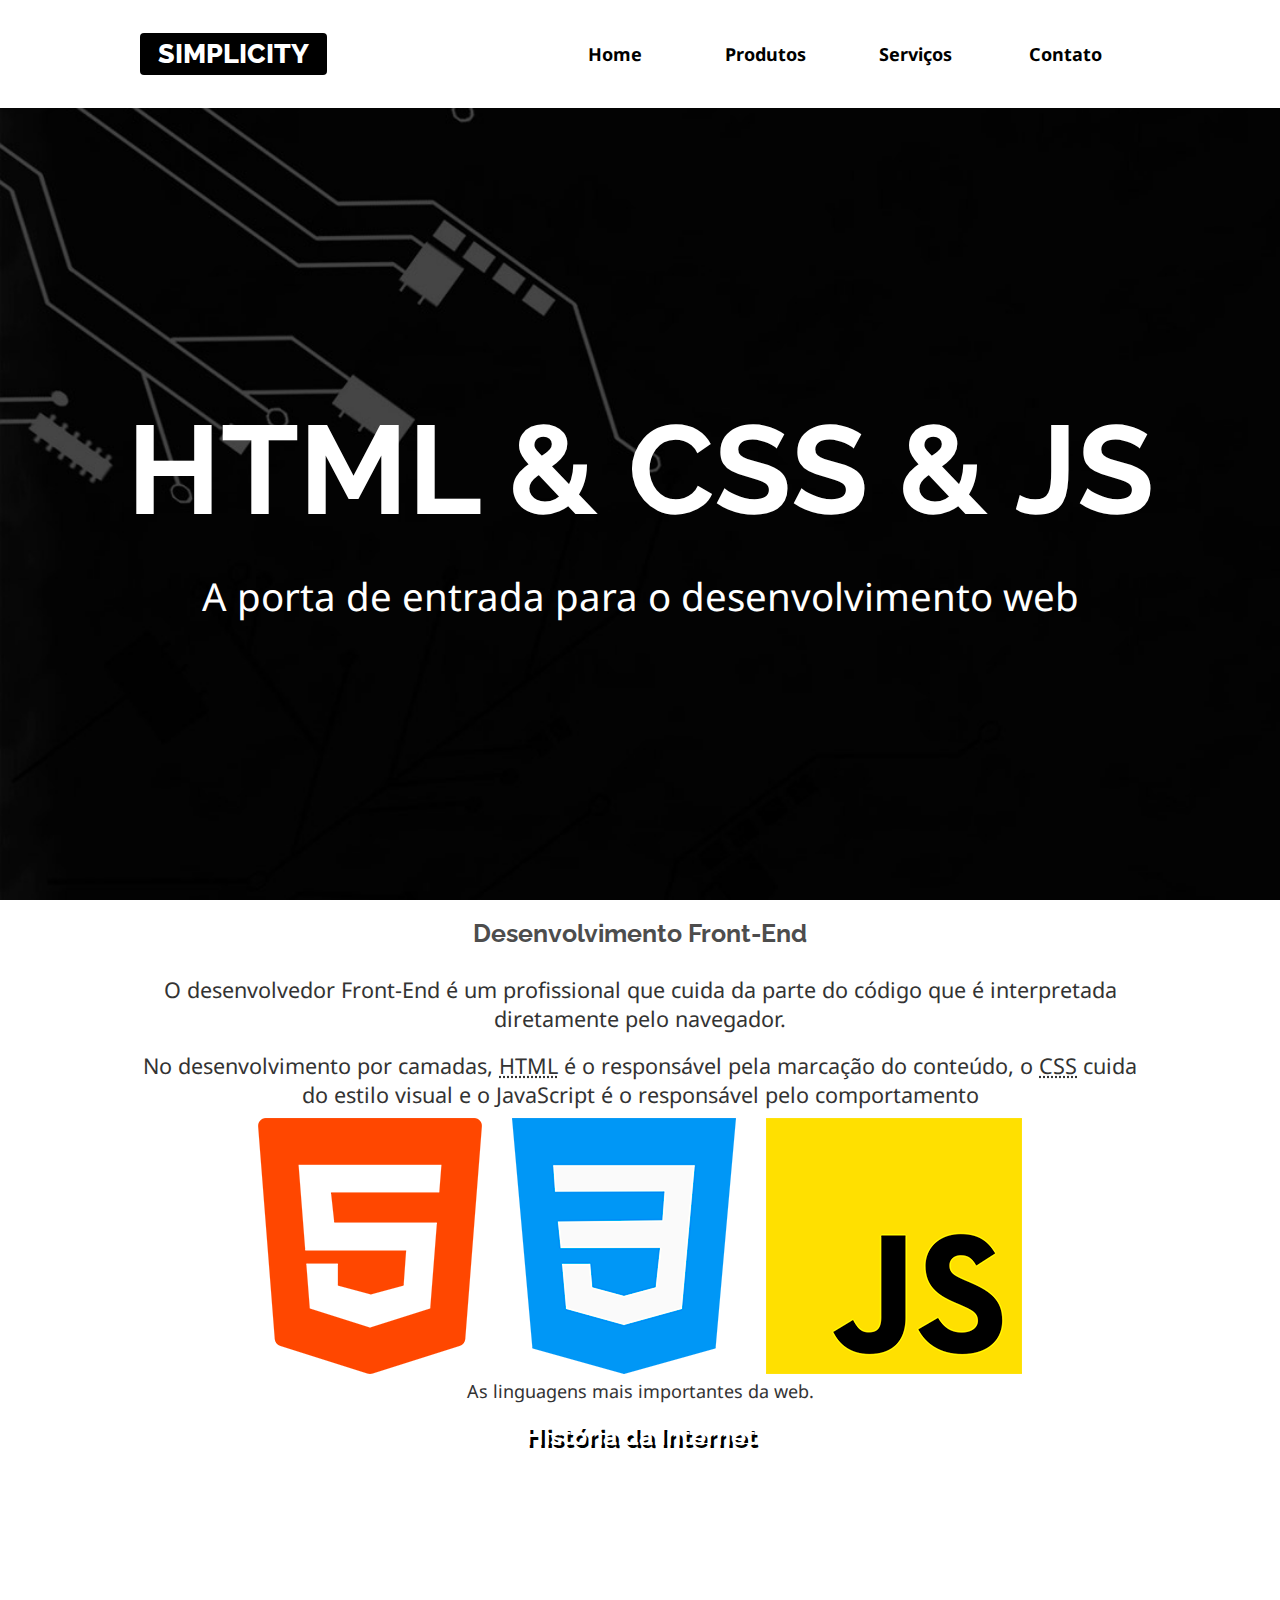
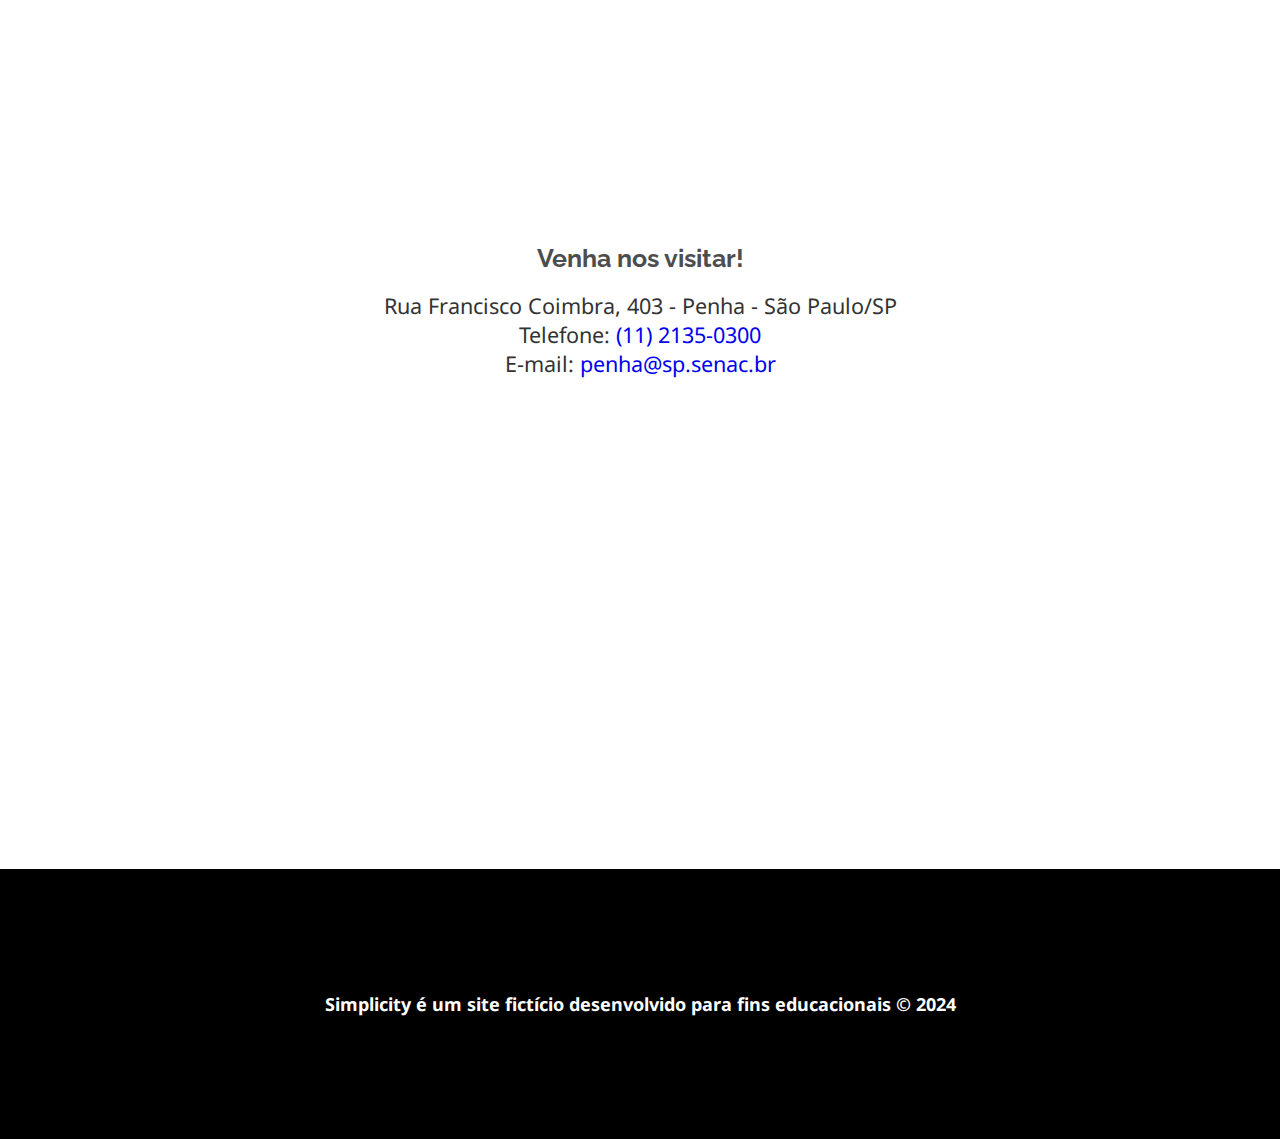
<file: index.html>
<!DOCTYPE html>
<html lang="pt-br">
    <head>
        <meta charset="UTF-8">
        <meta name="viewport" content="width=device-width, initial-scale=1.0">
        <title>Simplicity</title>
        <link rel="shortcut icon" href="imagens/favicon.png" type="image/pmg" sizes="64x64">

        <!-- Importação das fontes do Google (deve vir primeiro, antes do CSS) -->
        <link rel="preconnect" href="https://fonts.googleapis.com">
        <link rel="preconnect" href="https://fonts.gstatic.com" crossorigin>
        <link href="https://fonts.googleapis.com/css2?family=Noto+Sans:ital,wght@0,100..900;1,100..900&family=Raleway:ital,wght@0,100..900;1,100..900&display=swap" rel="stylesheet">

        <link rel="stylesheet" href="css/estilos.css"> <!-- CTRL + CLique em cima do "css/estilos.css". Abrirá uma mensagem de erro perguntando se quer criar este arquivo -->
    </head>
<body>

    <header class="topo">
    <div class="limitador">
        <h1 class="titulo">
            <a href="index.html">Simplicity</a>
        </h1>
        <nav class="menu">
            <h2 class="titulo-menu aberto"><a href="">Menu &equiv;</a></h2>
            <ul class="links-menu"> <!-- Acrescentar o "aberto após o "links-menu" para mostrar o que faz-->
                <li><a href="index.html">Home</a></li>
                <li><a href="produtos.html">Produtos</a></li>
                <li><a href="servicos.html">Serviços</a></li>
                <li><a href="contato.html">Contato</a></li>
            </ul>
        </nav>
    </div>
    </header>

    <main class="conteudo">

        <article class="destaque">
            <h2>HTML & CSS & JS</h2>
            <p>A porta de entrada para o desenvolvimento web</p>
        </article>

        <article class="front-end limitador">
            <h2>Desenvolvimento Front-End</h2>
            <p>O desenvolvedor Front-End é um profissional que cuida da parte do código que é interpretada diretamente pelo navegador.</p>
            <p>No desenvolvimento por camadas, <abbr title="HyperText Markup Language">HTML</abbr> é o responsável pela marcação do conteúdo, o <abbr title="Cascading Style Sheets">CSS</abbr> cuida do estilo visual e o JavaScript é o responsável pelo comportamento</p>
            <figure>
                <img src="../imagens/tecnologias.png" alt="Logotipo das linguagens HTML5, CSS3 e JavaScript">
                <figcaption>As linguagens mais importantes da web.</figcaption>
            </figure>
        </article>

        <article class="historia">
            <h2>História da Internet</h2>
            <iframe height="315" src="https://www.youtube.com/embed/jlkvzcG1UMk?si=njNViR3gqOXb4BlW" title="YouTube video player" frameborder="0" allow="accelerometer; autoplay; clipboard-write; encrypted-media; gyroscope; picture-in-picture; web-share" referrerpolicy="strict-origin-when-cross-origin" allowfullscreen></iframe>
        </article>

        <article class="localizacao">
            <h2>Venha nos visitar!</h2>
            <address> <!-- Tag usada para incluir endereços, todos irão dentro do <address> -->
                Rua Francisco Coimbra, 403 - Penha - São Paulo/SP <br> 
                Telefone: <a href="tel:1121350300">(11) 2135-0300</a> <br>
                E-mail: <a href="mailto:penha@sp.senac.br">penha@sp.senac.br</a>
            </address>
            <iframe src="https://www.google.com/maps/embed?pb=!1m18!1m12!1m3!1d228.63588889920658!2d-46.54060413311025!3d-23.526235375498498!2m3!1f0!2f0!3f0!3m2!1i1024!2i768!4f13.1!3m3!1m2!1s0x94ce5e45de28bb23%3A0x1d2ed3122aae28a7!2sSenac%20Penha!5e0!3m2!1spt-BR!2sbr!4v1727264601780!5m2!1spt-BR!2sbr" height="450" style="border:0;" allowfullscreen="" loading="lazy" referrerpolicy="no-referrer-when-downgrade"></iframe>
        </article>

    </main>

    <footer>
        <p>Simplicity é um site fictício desenvolvido para fins educacionais &copy; <time>2024</time></p>
    </footer>
    
    <script src="js/menu.js"></script>
</body>
</html>
</file>
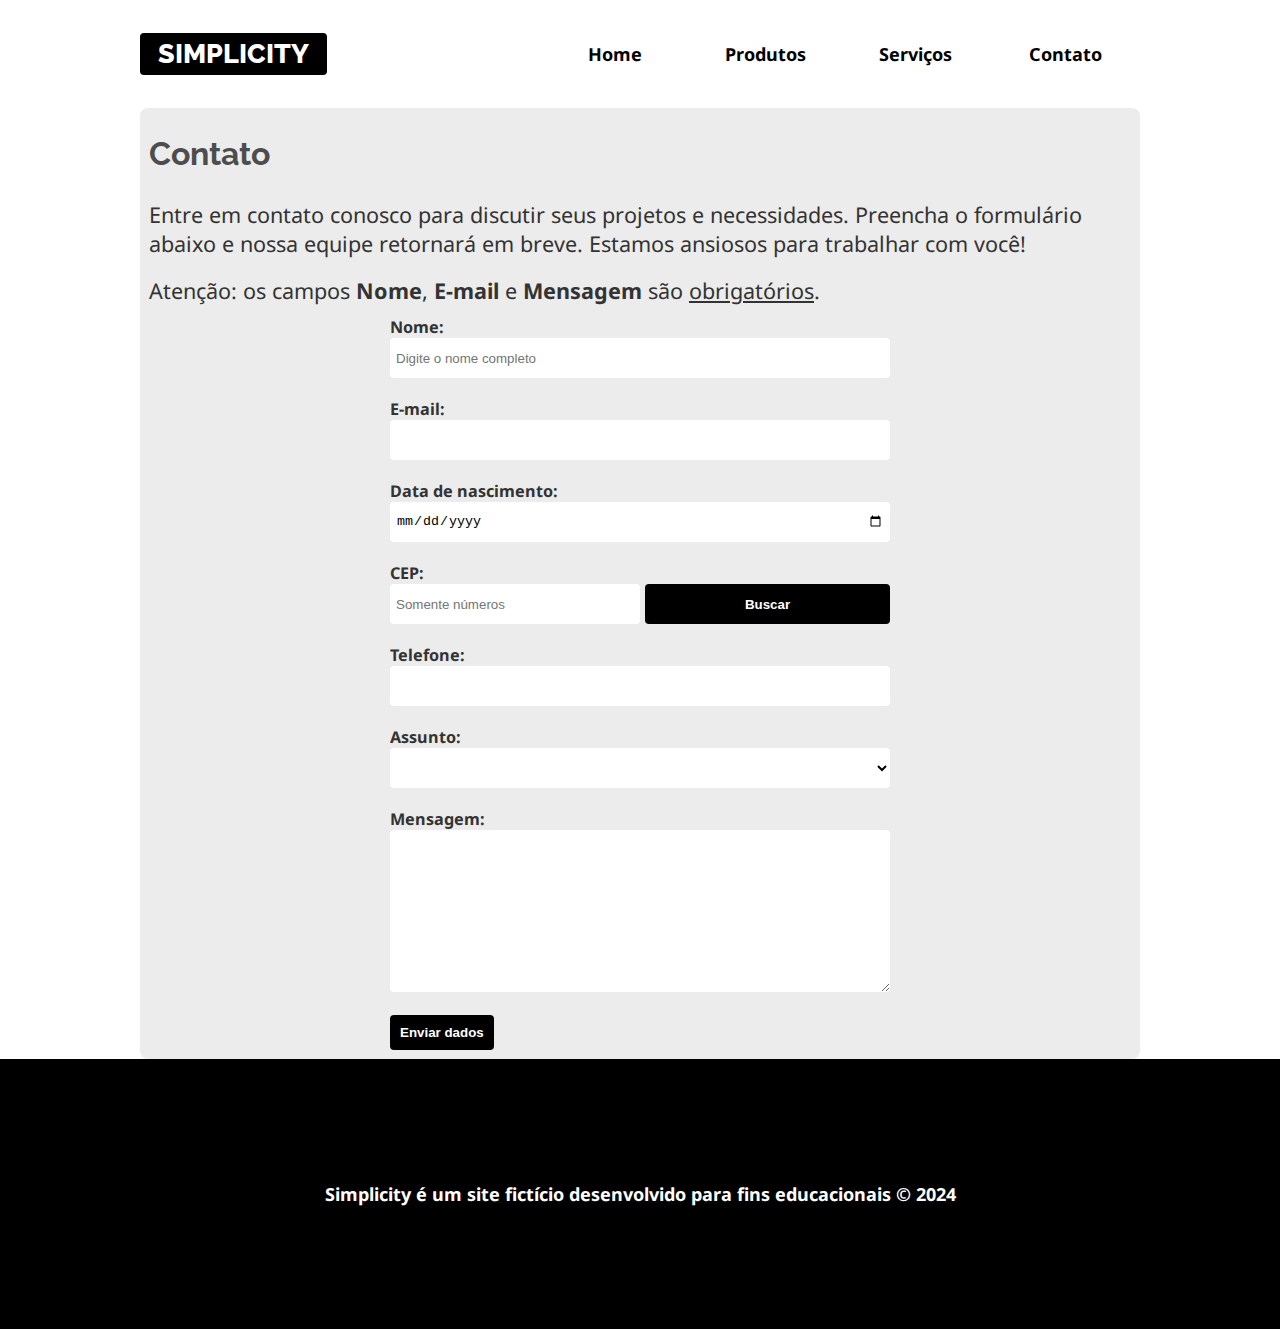
<file: contato.html>
<!DOCTYPE html>
<html lang="pt-br">

<head>
    <meta charset="UTF-8">
    <meta name="viewport" content="width=device-width, initial-scale=1.0">
    <title>Contato Serviços - Simplicity</title>
    <link rel="shortcut icon" href="imagens/favicon.png" type="image/pmg" sizes="64x64">

    <!-- Importação das fontes do Google (deve vir primeiro, antes do CSS) -->
    <link rel="preconnect" href="https://fonts.googleapis.com">
    <link rel="preconnect" href="https://fonts.gstatic.com" crossorigin>
    <link
        href="https://fonts.googleapis.com/css2?family=Noto+Sans:ital,wght@0,100..900;1,100..900&family=Raleway:ital,wght@0,100..900;1,100..900&display=swap"
        rel="stylesheet">

    <link rel="stylesheet" href="css/estilos.css">
    <!-- CTRL + CLique em cima do "css/estilos.css". Abrirá uma mensagem de erro perguntando se quer criar este arquivo -->
</head>

<body>

    <header class="topo">
        <div class="limitador">
            <h1 class="titulo">
                <a href="index.html">Simplicity</a>
            </h1>
            <nav class="menu">
                <h2 class="titulo-menu"><a href="">Menu &equiv;</a></h2>
                <ul class="links-menu"> <!-- Acrescentar o "aberto após o "links-menu" para mostrar o que faz-->
                    <li><a href="index.html">Home</a></li>
                    <li><a href="produtos.html">Produtos</a></li>
                    <li><a href="servicos.html">Serviços</a></li>
                    <li><a href="contato.html">Contato</a></li>
                </ul>
            </nav>
        </div>
    </header>

    <main class="conteudo">

        <article class="conteudo-interno limitador">

            <h2>Contato</h2>
            <p>
                Entre em contato conosco para discutir seus projetos e necessidades. Preencha o formulário abaixo e
                nossa equipe retornará em breve. Estamos ansiosos para trabalhar com você!
            </p>


            <p>Atenção: os campos <b>Nome</b>, <b>E-mail</b> e <b>Mensagem</b> são <u>obrigatórios</u>.</p>


            <form autocomplete="off" action="" method="post">
                <div>
                    <label for="nome">Nome:</label>
                    <input required type="text" name="nome" id="nome" placeholder="Digite o nome completo">
                </div>

                <div>
                    <label for="email">E-mail:</label>
                    <input required type="email" name="email" id="email">
                </div>

                <div>
                    <label for="nascimento">Data de nascimento:</label>
                    <input type="date" name="nascimento" id="nascimento">
                </div>

                <!-- INÍCIO HTML PARA CEP/ENDEREÇO -->
                <div>
                    <label for="cep">CEP: <br><span id="status"></span></label>
                    <div id="area-do-cep">
                        <!-- Usamos inputmode numerica para que
                        o teclado virtual mostre números e para que não seja mostrado botões adicionais no navegador desktop. -->
                        <input maxlength="9" inputmode="numeric" placeholder="Somente números" type="text" id="cep"
                            name="cep" required> <br>
                        <button id="buscar">Buscar</button>
                    </div>
                </div>
                <div class="campos-restantes">
                    <label for="endereco">Endereço:</label>
                    <input type="text" id="endereco" name="endereco" size="30">
                </div>
                <div class="campos-restantes">
                    <label for="bairro">Bairro:</label>
                    <input type="text" id="bairro" name="bairro">
                </div>
                <div class="campos-restantes">
                    <label for="cidade">Cidade:</label>
                    <input type="text" id="cidade" name="cidade">
                </div>
                <div class="campos-restantes">
                    <label for="estado">Estado:</label>
                    <input type="text" id="estado" name="estado">
                </div>
                <!-- /FIM HTML PARA CEP/ENDEREÇO -->


                <div>
                    <label for="telefone">Telefone:</label>
                    <input type="tel" name="telefone" id="telefone">
                </div>

                <div>
                    <label for="assunto">Assunto:</label>
                    <select name="assunto" id="assunto">
                        <!-- Sempre deixe um option vazio para que o usuário escolha por conta própria. -->
                        <option value=""></option>
                        <option>Dúvidas</option>
                        <option>Elogios</option>
                        <option>Reclamações</option>
                        <option>Outros</option>
                    </select>
                </div>

                <div>
                    <label for="mensagem">Mensagem:</label>

                    <!-- Sempre inicie e termine o textarea na mesma linha -->
                    <textarea required name="mensagem" id="mensagem" cols="30" rows="10"></textarea>
                </div>
                <button type="submit">Enviar dados</button>
            </form>

        </article>

    </main>

    <footer>
        <p>Simplicity é um site fictício desenvolvido para fins educacionais &copy; <time>2024</time></p>
    </footer>


    <script src="js/menu.js"></script>
    <script src="js/contato.js"></script>
</body>

</html>
</file>
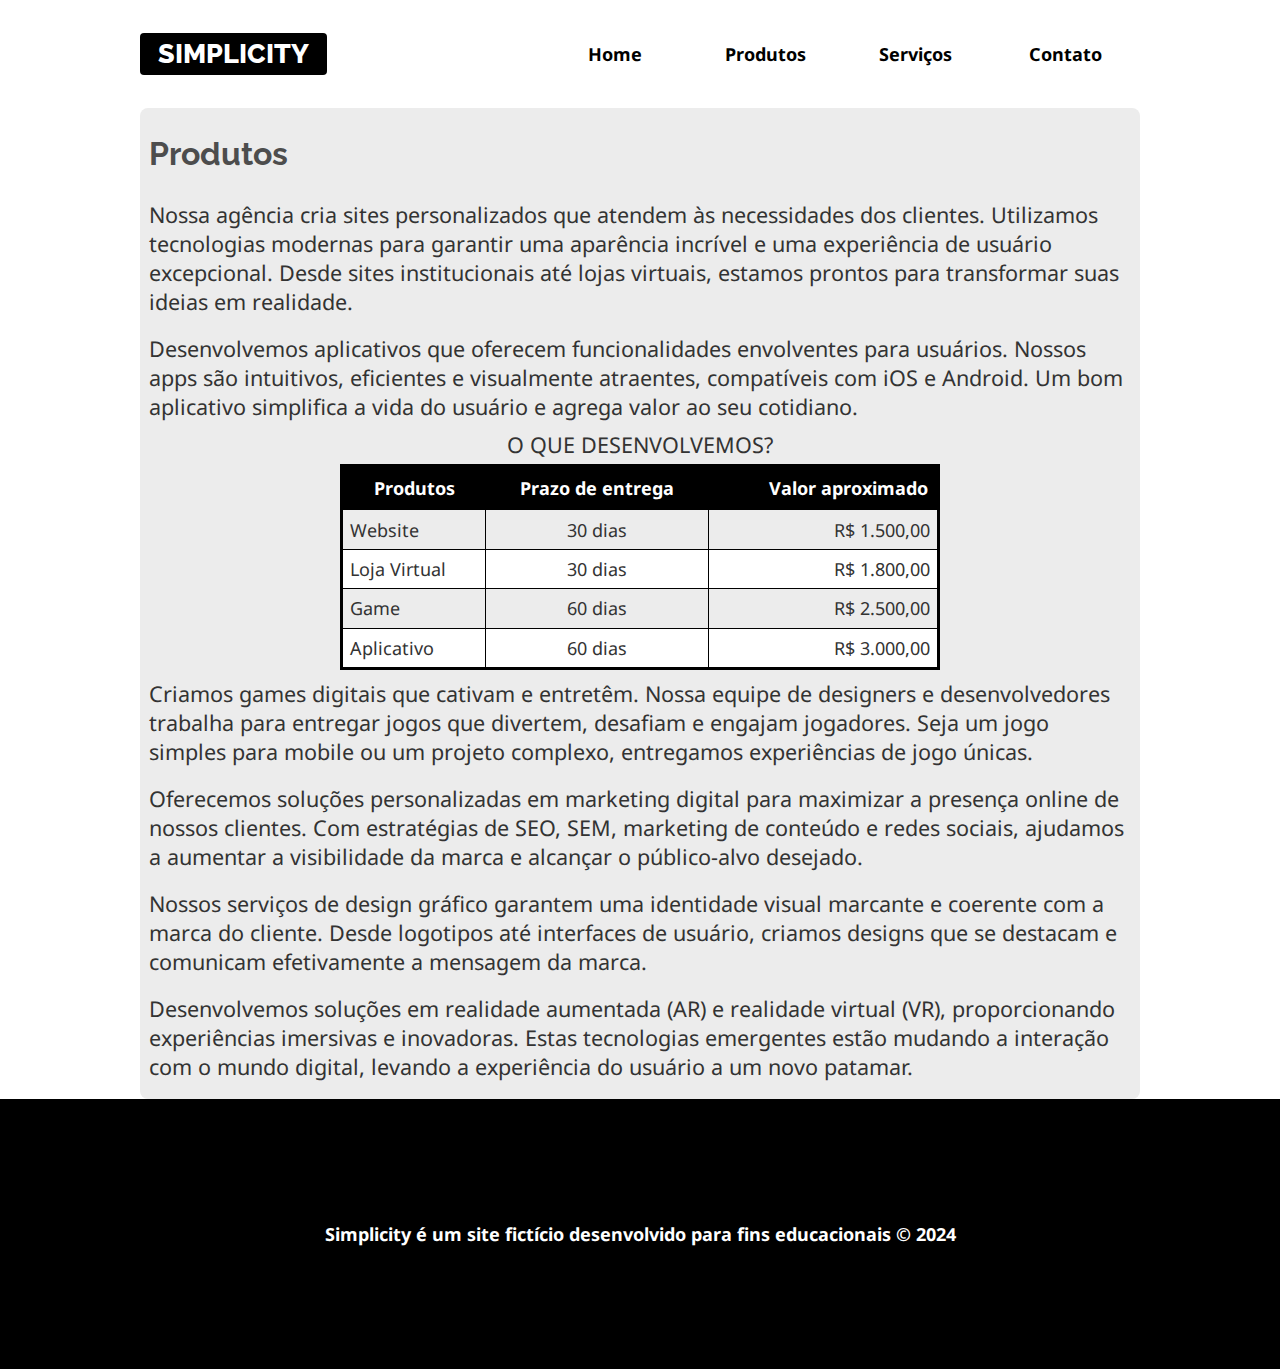
<file: produtos.html>
<!DOCTYPE html>
<html lang="pt-br">
    <head>
        <meta charset="UTF-8">
        <meta name="viewport" content="width=device-width, initial-scale=1.0">
        <title>Produtos - Simplicity</title>
        <link rel="shortcut icon" href="imagens/favicon.png" type="image/pmg" sizes="64x64">

        <!-- Importação das fontes do Google (deve vir primeiro, antes do CSS) -->
        <link rel="preconnect" href="https://fonts.googleapis.com">
        <link rel="preconnect" href="https://fonts.gstatic.com" crossorigin>
        <link href="https://fonts.googleapis.com/css2?family=Noto+Sans:ital,wght@0,100..900;1,100..900&family=Raleway:ital,wght@0,100..900;1,100..900&display=swap" rel="stylesheet">

        <link rel="stylesheet" href="css/estilos.css"> <!-- CTRL + CLique em cima do "css/estilos.css". Abrirá uma mensagem de erro perguntando se quer criar este arquivo -->
    </head>
<body>

    <header class="topo">
    <div class="limitador">
        <h1 class="titulo">
            <a href="index.html">Simplicity</a>
        </h1>
        <nav class="menu">
            <h2 class="titulo-menu"><a href="">Menu &equiv;</a></h2>
            <ul class="links-menu"> <!-- Acrescentar o "aberto após o "links-menu" para mostrar o que faz-->
                <li><a href="index.html">Home</a></li>
                <li><a href="produtos.html">Produtos</a></li>
                <li><a href="servicos.html">Serviços</a></li>
                <li><a href="contato.html">Contato</a></li>
            </ul>
        </nav>
    </div>
    </header>

    <main class="conteudo">

        <article class="conteudo-interno limitador">
            <h2>Produtos</h2>
            <p>
                Nossa agência cria sites personalizados que atendem às necessidades dos clientes. Utilizamos tecnologias
                modernas para garantir uma aparência incrível e uma experiência de usuário excepcional. Desde sites
                institucionais até lojas virtuais, estamos prontos para transformar suas ideias em realidade.
            </p>
            <p>
                Desenvolvemos aplicativos que oferecem funcionalidades envolventes para usuários. Nossos apps são intuitivos, eficientes e visualmente atraentes, compatíveis com iOS e Android. Um bom aplicativo simplifica a vida do usuário e agrega valor ao seu cotidiano.
            </p>
            
            <table>
                <caption>O que desenvolvemos?</caption>
                <thead>
                    <tr>
                        <th>Produtos</th>
                        <th>Prazo de entrega</th>
                        <th>Valor aproximado</th>
                    </tr>
                </thead>
                <tbody>
                    <tr>
                        <td>Website</td>
                        <td>30 dias</td>
                        <td>R$ 1.500,00</td>
                    </tr>
                    <tr>
                        <td>Loja Virtual</td>
                        <td>30 dias</td>
                        <td>R$ 1.800,00</td>
                    </tr>
                    <tr>
                        <td>Game</td>
                        <td>60 dias</td>
                        <td>R$ 2.500,00</td>
                    </tr>
                    <tr>
                        <td>Aplicativo</td>
                        <td>60 dias</td>
                        <td>R$ 3.000,00</td>
                    </tr>
                </tbody>
            </table>

            <p>
                Criamos games digitais que cativam e entretêm. Nossa equipe de designers e desenvolvedores trabalha para entregar jogos que divertem, desafiam e engajam jogadores. Seja um jogo simples para mobile ou um projeto complexo, entregamos experiências de jogo únicas.
            </p>
            <p>
                Oferecemos soluções personalizadas em marketing digital para maximizar a presença online de nossos clientes. Com estratégias de SEO, SEM, marketing de conteúdo e redes sociais, ajudamos a aumentar a visibilidade da marca e alcançar o público-alvo desejado.
            </p>
            <p>
                Nossos serviços de design gráfico garantem uma identidade visual marcante e coerente com a marca do cliente. Desde logotipos até interfaces de usuário, criamos designs que se destacam e comunicam efetivamente a mensagem da marca.
            </p>
            <p>
                Desenvolvemos soluções em realidade aumentada (AR) e realidade virtual (VR), proporcionando experiências imersivas e inovadoras. Estas tecnologias emergentes estão mudando a interação com o mundo digital, levando a experiência do usuário a um novo patamar.
            </p>
        </article>

    </main>

    <footer>
        <p>Simplicity é um site fictício desenvolvido para fins educacionais &copy; <time>2024</time></p>
    </footer>
    
    <script src="js/menu.js"></script>
</body>
</html>
</file>
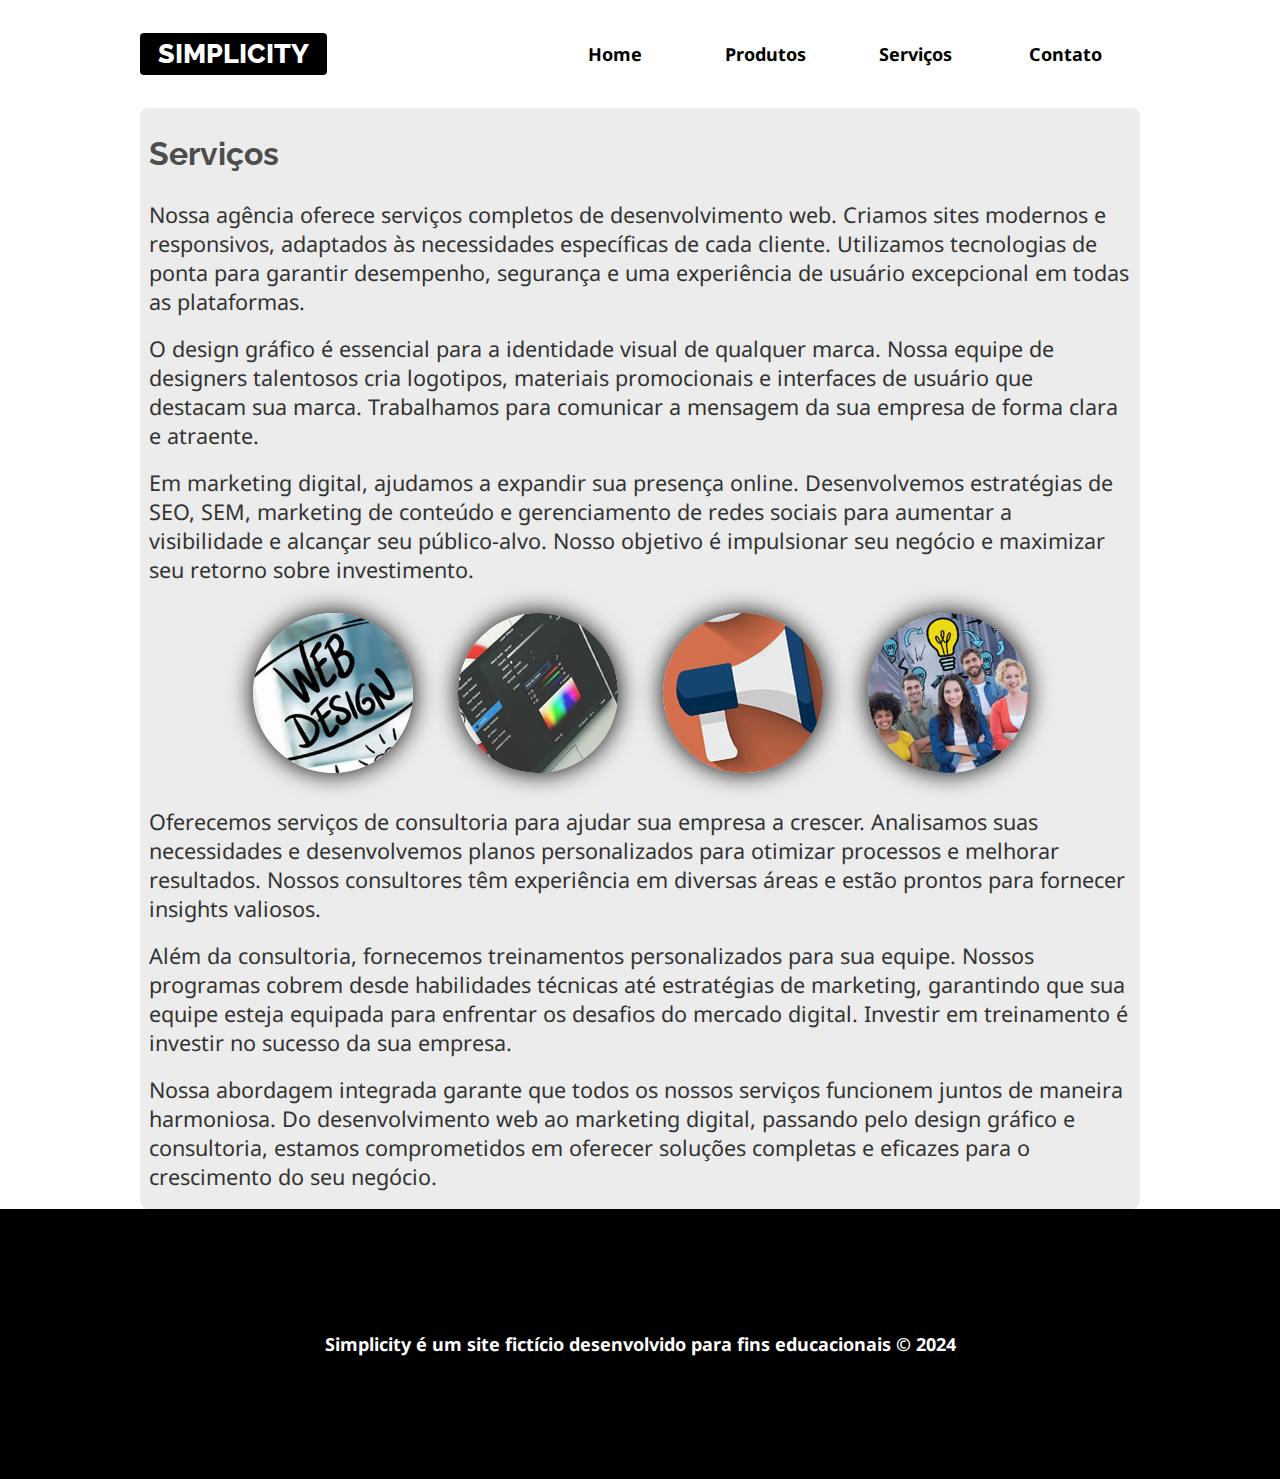
<file: servicos.html>
<!DOCTYPE html>
<html lang="pt-br">

<head>
    <meta charset="UTF-8">
    <meta name="viewport" content="width=device-width, initial-scale=1.0">
    <title>Serviços - Simplicity</title>
    <link rel="shortcut icon" href="imagens/favicon.png" type="image/pmg" sizes="64x64">

    <!-- Importação das fontes do Google (deve vir primeiro, antes do CSS) -->
    <link rel="preconnect" href="https://fonts.googleapis.com">
    <link rel="preconnect" href="https://fonts.gstatic.com" crossorigin>
    <link
        href="https://fonts.googleapis.com/css2?family=Noto+Sans:ital,wght@0,100..900;1,100..900&family=Raleway:ital,wght@0,100..900;1,100..900&display=swap"
        rel="stylesheet">

    <link href="lightbox/css/lightbox.min.css" rel="stylesheet" />
    <link rel="stylesheet" href="css/estilos.css">
    <!-- CTRL + CLique em cima do "css/estilos.css". Abrirá uma mensagem de erro perguntando se quer criar este arquivo -->
</head>

<body>

    <header class="topo">
        <div class="limitador">
            <h1 class="titulo">
                <a href="index.html">Simplicity</a>
            </h1>
            <nav class="menu">
                <h2 class="titulo-menu"><a href="">Menu &equiv;</a></h2>
                <ul class="links-menu"> <!-- Acrescentar o "aberto após o "links-menu" para mostrar o que faz-->
                    <li><a href="index.html">Home</a></li>
                    <li><a href="produtos.html">Produtos</a></li>
                    <li><a href="servicos.html">Serviços</a></li>
                    <li><a href="contato.html">Contato</a></li>
                </ul>
            </nav>
        </div>
    </header>

    <main class="conteudo">

        <article class="conteudo-interno limitador">

            <h2>Serviços</h2>

            <p>
                Nossa agência oferece serviços completos de desenvolvimento web. Criamos sites modernos e responsivos,
                adaptados às necessidades específicas de cada cliente. Utilizamos tecnologias de ponta para garantir
                desempenho, segurança e uma experiência de usuário excepcional em todas as plataformas.
            </p>

            <p>
                O design gráfico é essencial para a identidade visual de qualquer marca. Nossa equipe de designers
                talentosos cria logotipos, materiais promocionais e interfaces de usuário que destacam sua marca.
                Trabalhamos para comunicar a mensagem da sua empresa de forma clara e atraente.
            </p>
            <p>
                Em marketing digital, ajudamos a expandir sua presença online. Desenvolvemos estratégias de SEO, SEM,
                marketing de conteúdo e gerenciamento de redes sociais para aumentar a visibilidade e alcançar seu
                público-alvo. Nosso objetivo é impulsionar seu negócio e maximizar seu retorno sobre investimento.
            </p>

            <figure class="galeria">
                
                <a data-title="Imagem Web Design" data-lightbox="foto" href="imagens/desenvolvimento-web.jpg"><img src="imagens/desenvolvimento-web-mini.jpg" alt=""></a>
                
                <a data-title="Imagem Design Gráfico" data-lightbox="foto" href="imagens/design-grafico.jpg"><img src="imagens/design-grafico-mini.jpg" alt=""></a>
                
                <a data-title="Imagem Marketing Digital" data-lightbox="foto" href="imagens/marketing-digital.jpg"><img src="imagens/marketing-digital-mini.jpg" alt=""></a>

                <a data-title="Imagem Consultoria Treinamento" data-lightbox="foto" href="imagens/consultoria-treinamento.jpg"><img src="imagens/consultoria-treinamento-mini.jpg" alt=""></a>
                
            </figure>

            <p>
                Oferecemos serviços de consultoria para ajudar sua empresa a crescer. Analisamos suas necessidades e
                desenvolvemos planos personalizados para otimizar processos e melhorar resultados. Nossos consultores
                têm experiência em diversas áreas e estão prontos para fornecer insights valiosos.
            </p>
            <p>
                Além da consultoria, fornecemos treinamentos personalizados para sua equipe. Nossos programas cobrem
                desde habilidades técnicas até estratégias de marketing, garantindo que sua equipe esteja equipada para
                enfrentar os desafios do mercado digital. Investir em treinamento é investir no sucesso da sua empresa.
            </p>
            <p>
                Nossa abordagem integrada garante que todos os nossos serviços funcionem juntos de maneira harmoniosa.
                Do desenvolvimento web ao marketing digital, passando pelo design gráfico e consultoria, estamos
                comprometidos em oferecer soluções completas e eficazes para o crescimento do seu negócio.
            </p>

        </article>

    </main>

    <footer>
        <p>Simplicity é um site fictício desenvolvido para fins educacionais &copy; <time>2024</time></p>
    </footer>

    <!-- Importação da bivlioteca (sempre antes) -->
    <script src="js/jquery-3.7.1.min.js"></script>
    <!-- Importação no JS do plugin Lightbox -->
    <script src="lightbox/js/lightbox.min.js"></script>

    <script>
        lightbox.option({
          'resizeDuration': 200, /* tempo de transição */
          'wrapAround': true, /* faz com que na ultima foto voltar para a primeira */
          albumLabel: "Foto %1 de %2"
        })
    </script>

    <script src="js/menu.js"></script>
</body>

</html>
</file>
<file: css/estilos.css>
*, *::after, *::before { box-sizing: border-box; }

:root {
    --cor-titulo: #4d4d4d;
    --cor-texto: #333;
    --cor-escura: #000;
    --cor-clara: #fff;
    --cor-intermediaria: #ececec;
}

body, h1, h2, p, figure, .links-menu {
    margin: 0;
    padding: 0;
    list-style: none; /*Remove marcadores da lista ul */
}

html { font-size: 16px; }

/* Fontes que tem espaço deverão estar entre "" */
body {
    font-family: "Noto Sans", sans-serif;
    color: var(--cor-texto);
}

img { max-width: 100%;}

a { text-decoration: none;}

/* h1 */
.titulo {
    font-family: Raleway, sans-serif;

    /* transformar a letra em maiusculo */
    text-transform: uppercase;

    /* Nível de negrito, algumas fontes dão essa opção no google fonts */
    font-weight: 800;
    font-size: 1.5rem;

    a {
        background-color: var(--cor-escura);
        color: var(--cor-clara);
        padding: 0.3rem 1rem;
        border-radius: 4px;
    }
}

/* header */
.topo {
    /* Para que o topo fique sempre por cima de qualquer elemento */
    z-index: 10;
    position: sticky;
    top: 0;
    background-color: var(--cor-clara);

    .limitador {
        height: 12vh; 
        display: flex;
        justify-content: space-between;
        align-items: center;     
    }
    
}

/* classe .limitador de uso geral: Sempre terá largura de 95vw e margin auto, não importando onde será aplicada. */
.limitador {
    width: 95vw;
    margin: auto;
    
}

/* h2 */
.titulo-menu a {
    color: var(--cor-escura);
    font-size: 1.2rem;
    padding: 1rem;
    display: inline-block;
}

.menu a:hover, .menu a:focus {
    background-color: var(--cor-intermediaria);
}

.links-menu {
    display: none;

    a {
        color: var(--cor-escura);
        font-weight: bold;
        height: 50px;
        display: flex;
        justify-content: center;
        align-items: center;
    }
}

.links-menu.aberto {

    /* Ativamos o flex para anular o display:none (fazendo os links aparecerem) e ao mesmo tempo ter os recursos do flex. */
    display: flex;

    /* Mudamos a direção para coluna para voltar a exibir um link em cima do outro. */
    flex-direction: column;

    /* Usamos o position e coordenadas para ajustara posição e o tamanho que os links ocuparam na tela logo abaixo da palavra Menu. */
    position: absolute;
    left: 0;
    right: 0;
    background-color: var(--cor-clara);
}

.destaque {
    height: 88vh;
    background-image: url(../imagens/fundo-destaque.jpg);
    /* background-repeat: no-repeat; */
    background-attachment: fixed;
    background-size: cover;
    display: flex;
    justify-content: center;
    align-items: center;
    flex-direction: column;

    h2, p {
        text-align: center;
        color: var(--cor-clara);
        animation-name: animaDestaque;
        animation-duration: 5s;
    }

    h2 {font-size: clamp(3rem, 10vw, 7rem);}

    p {
        font-size: clamp(1.5rem, 3vw, 3rem);
        animation-delay: 2s;
        /* Especificar que a animação deve aplicar seus estilos ao elemento antes que a animação comece. O elemento assume o primeiro Kayframe(from), */
        animation-fill-mode: backwards;
    }
}

/* Sobre função clamp() 
Função útil para redimensionamento responsivo de acordo com critérios de tamanhos minimo, ideal?variavel/responsivo e máximo. Uso mais comum é para textos responsivos, mas pode ser usado com qualquer propriedade que envolva tamanhos (width, heigth etc)

clamp(
    tamanho minimo,
    tamanho ideal/variavel/responsivo,
    tamanho maximo
    )
*/

@keyframes animaDestaque {
    from {
        opacity: 0;
        transform: scale(0.3);
    }

    to {
        opacity: 1;
        transform: scale(1);
    }
}

article {
    h2 {
    padding: 1rem;
    font-size: 1.4rem;
    font-family: Raleway, sans-serif;
    color: var(--cor-titulo);
    }

    p {
        padding: .5rem 0;
        font-size: 1.2rem;
    }

    address {
        font-style: normal;
        font-size: 1.2rem;
    }
}

.front-end, .historia, .localizacao {
    text-align: center;
}

.historia {
    background-image: url(../imagens/fundo-madeira.jpg);
    background-size: cover;
    background-attachment: fixed;

    h2 {
        color: var(--cor-clara);
        text-shadow: 3px 3px rgb(0, 0, 0);
    }

    iframe {
        width: 100%;
        max-width: 700px;
        margin-bottom: 2rem;
    }
}

.localizacao {
    iframe {
        width: 100%;
        margin-top: 2rem;
    }
}

footer {
    background-color: #000;
    color: var(--cor-clara);
    height: 30vh;
    font-weight: bold;
    text-align: center;
    display: flex;
    justify-content: center;
    align-items: center;
}

/* Regras para as páginas internas (produtos, serviços e contatos) */

.conteudo-interno {
    background-color: var(--cor-intermediaria);
    padding: .5rem;
    border-radius: 8px;

    h2 {
        padding-left: 0;
        font-size: 1.8rem;
    }
}

table {
    border: #000 solid;
    border-collapse: collapse;
    width: 80%;
    max-width: 600px;
    margin: auto;
}

caption {
    text-transform: uppercase;
    font-size: 1.2rem;
    padding-bottom: .3rem;
}

th, td {border: var(--cor-escura) solid 1px;}

th {
    background-color: var(--cor-escura);
    color: var(--cor-clara);
    padding: .5rem;
}

td {padding: .4rem;}

td:nth-child(2) {text-align: center;}

td:last-child, th:last-child {text-align: right;}

tr:nth-child(even) {background-color: var(--cor-clara) ;}
 
/* (odd) par 
(even) ímpar */

.galeria {
    text-align: center;
    
    img {
        border-radius: 50%;
        transform: scale(.8) rotate(-10deg);
        box-shadow: var(--cor-escura) 0 0 30px;
        transition: .5s;

        /* &:hover {} */
    }
}

.galeria img:hover {
    transform: scale(1) rotate(0);
}

/* Regras para o formulário de contato */
form {
    max-width: 500px;
    margin: auto;
}

label {
    font-size: 0.9rem;
    font-weight: bold;
    color: var(--cor-texto);
}

form div { margin-bottom: 1rem; }

input, select, textarea {
    width: 100%;
    border: none;
    padding: 6px;
    height: 40px;
    border-radius: 4px;
    background-color: var(--cor-clara);
}

textarea { height: auto; }

button {
    border: none;
    background-color: var(--cor-escura);
    color: var(--cor-clara);
    padding: 10px;
    font-weight: bold;
    border-radius: 4px;
}

button:hover, button:focus {
    background-color: darkblue;
    cursor: pointer;
    transform: scale(1.05);
}

#area-do-cep {
    display: flex;
    justify-content: space-between;
}

#cep { width: 50%; }

#buscar { 
    width: 49%;
    padding: 12px;
}

.campos-restantes { display: none; }

@media screen and (min-width: 600px) {
    .titulo-menu {display: none;}

    .links-menu {
        display: flex;
        li {width: 100%;}
    }

    .menu {width: 60%;}
}

@media screen and (min-width:1000px) {
    html {font-size: 18px;}

    .limitador {max-width: 1000px;}
}
</file>
